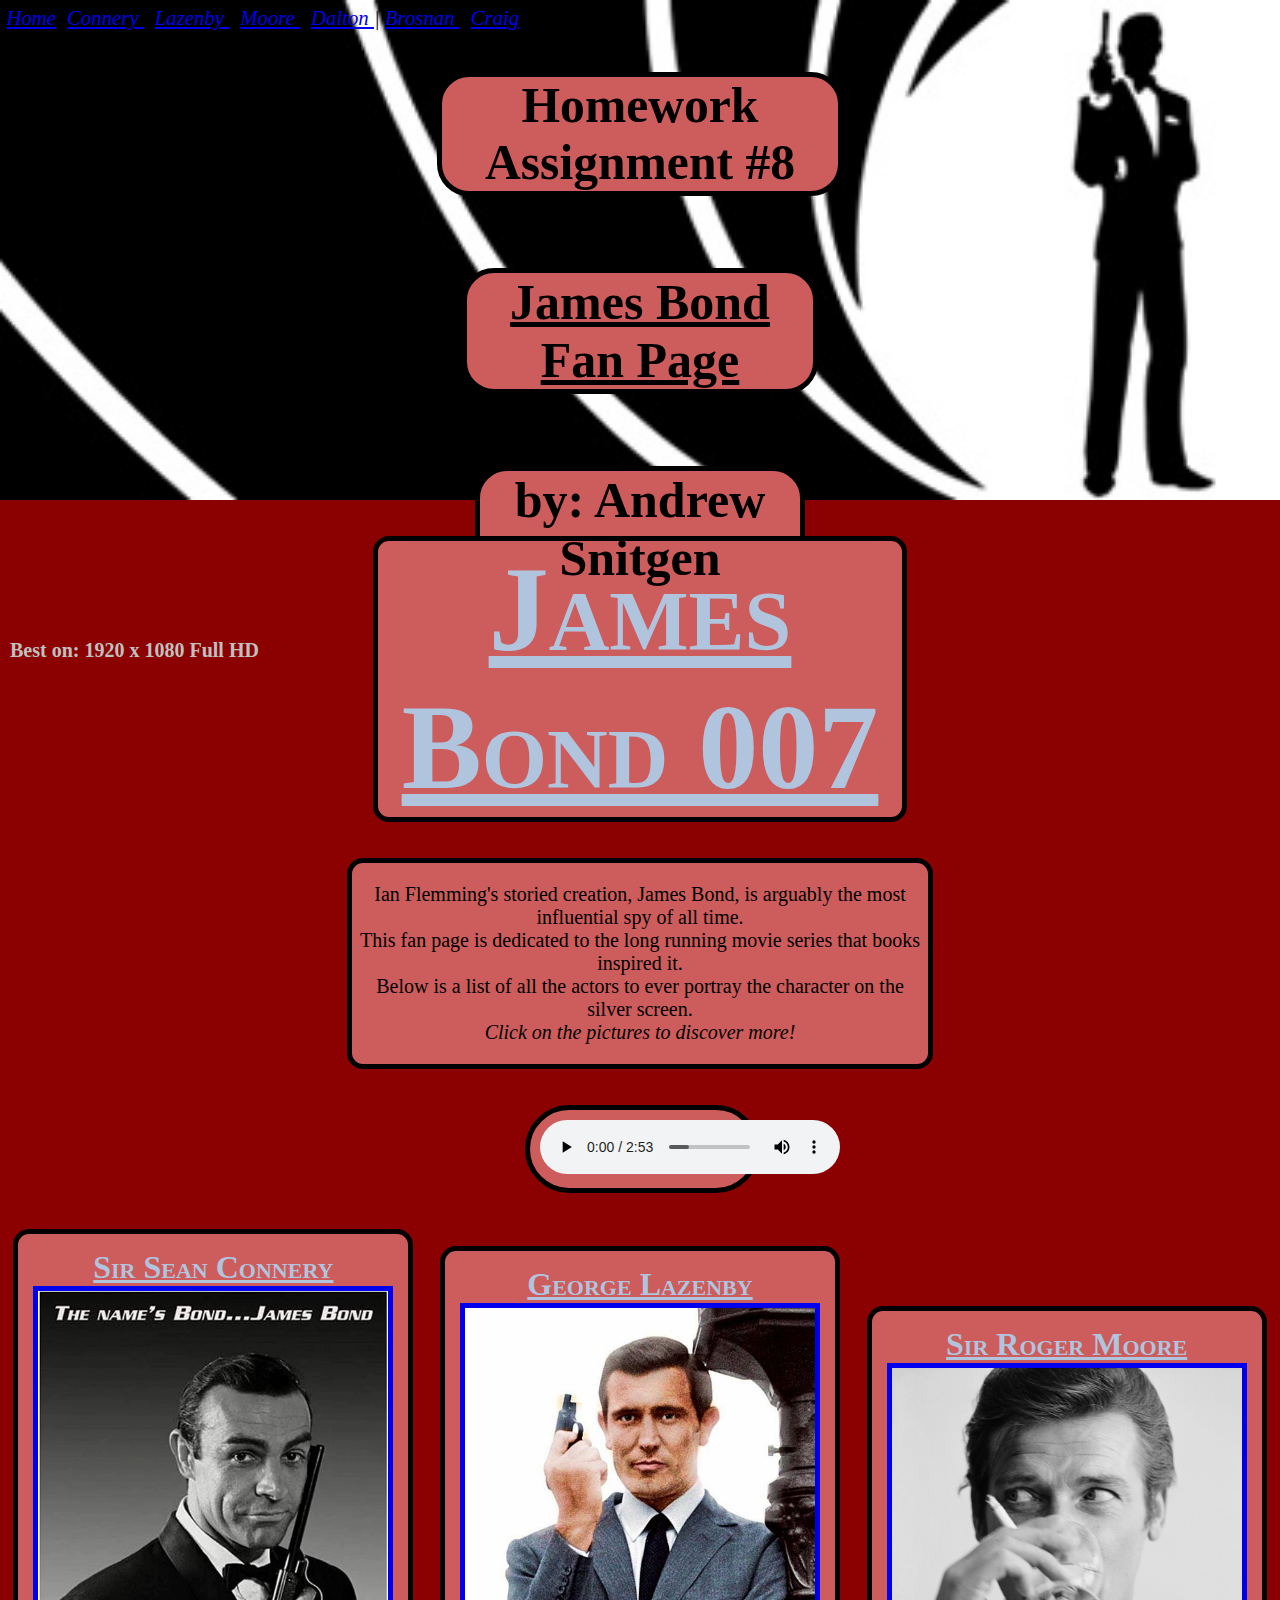
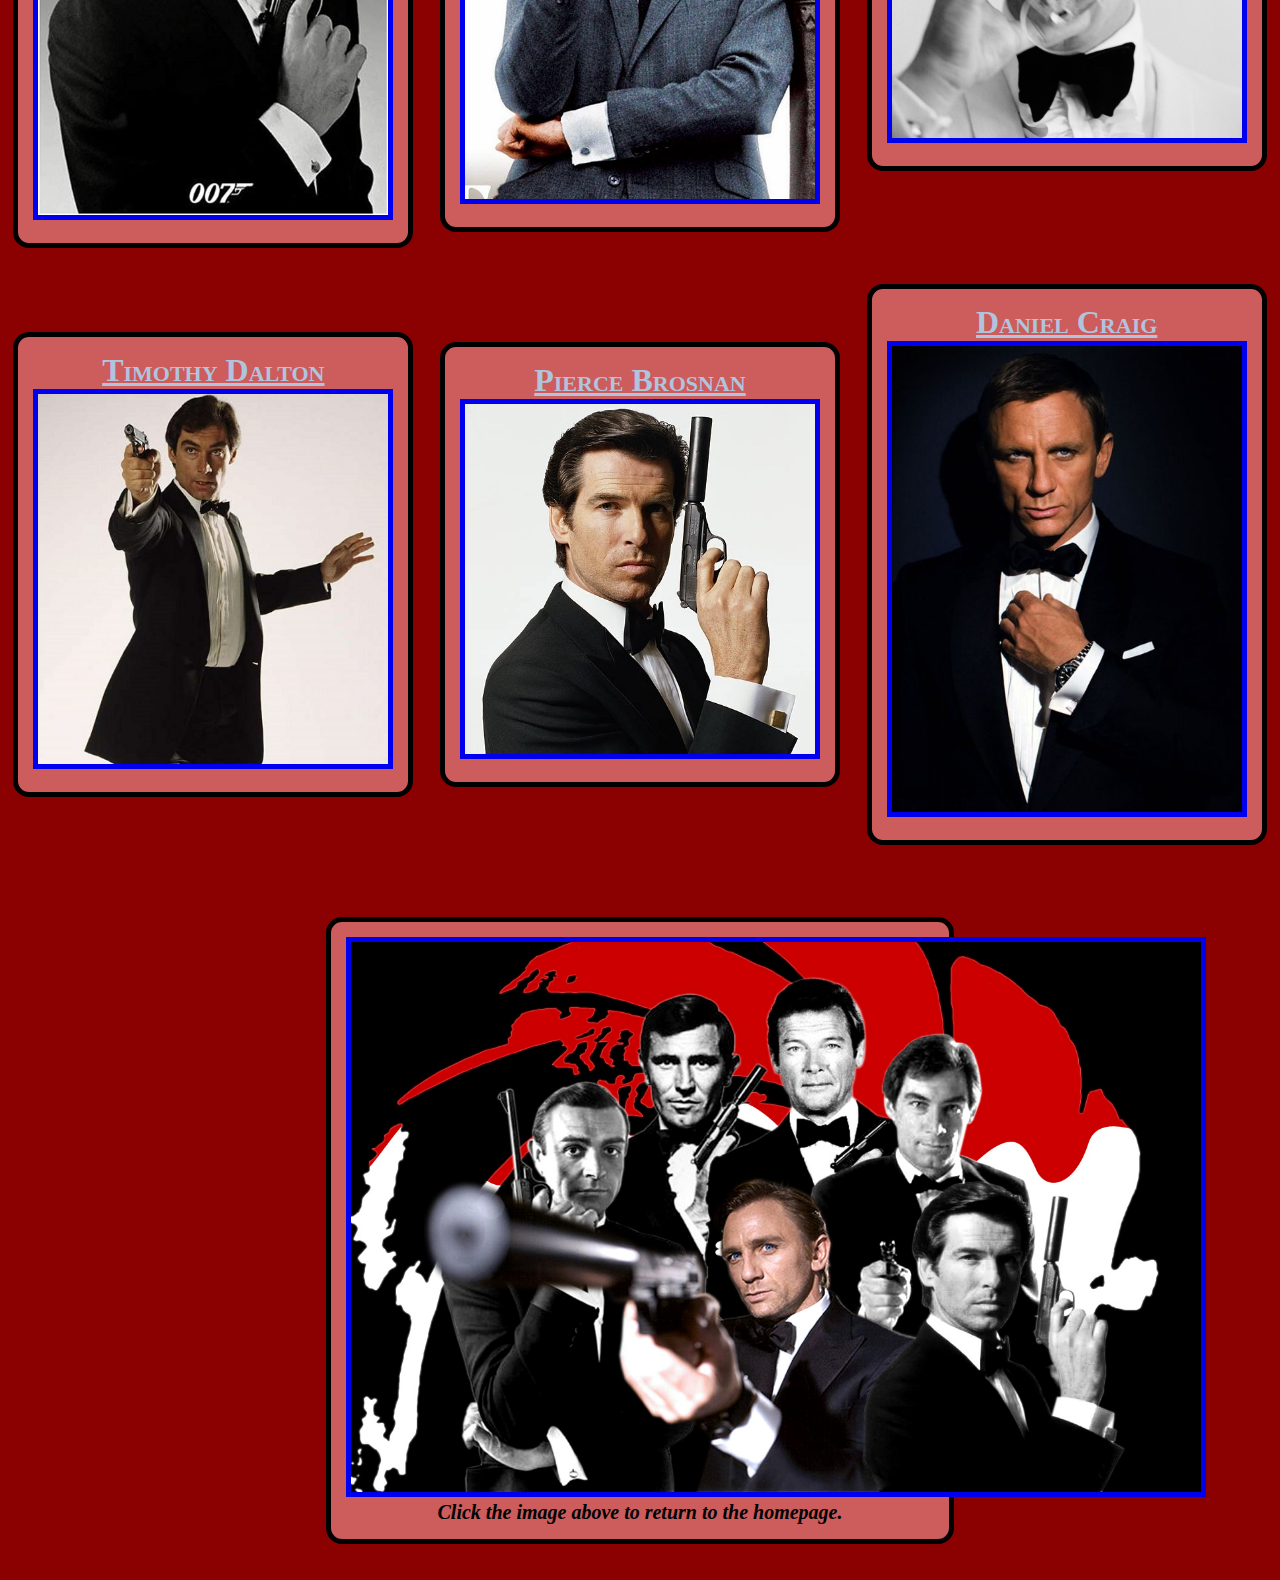
<file: index.html>
<!-- Standard intro code -->
<!DOCTYPE html>
	<html lang="en">
	<head>
		<title>007 Homepage</title>
		<meta charset="UTF-8">
		<link rel="stylesheet" href="bond.css">
	</head>

	<body>
		<!-- Leading Links -->
		<div class = "NavBar">
			<nav>
				<a href="index.html">Home</a>| 
				<a href="connery.html">Connery </a>| 
				<a href="lazenby.html">Lazenby </a>| 
				<a href="moore.html">Moore </a>| 
				<a href="dalton.html">Dalton </a>| 
				<a href="brosnan.html">Brosnan </a>| 
				<a href="craig.html">Craig </a>
				<!-- commented out, might add back in later 
				<a href="future.html">Future </a>|
				<a href="explore.html">Explore </a> -->
			</nav>
		</div>

		<!-- Title Bar -->
		<div class = "banner">
			<br /><br /><br /><br />
			<h1> Homework Assignment #8 </h1>
			<br /><br /><br /><br />
			<h2><u>James Bond Fan Page</u></h2>
			<br /><br /><br /><br />
			<h3> by: Andrew Snitgen </h3>
			<h6> Best on: 1920 x 1080 Full HD </h6> 
		</div>

		<!-- Introduction  -->
		<br /><br />
		<h4><u> James Bond 007 </u></h4>
		<br /><br />
		<div class="introduction">   
			<p>
				Ian Flemming's storied creation, James Bond, is arguably the most influential spy of all time. <br>
				This fan page is dedicated to the long running movie series that books inspired it. <br>
				Below is a list of all the actors to ever portray the character on the silver screen. <br>
				<em>Click on the pictures to discover more!</em><br>
			</p>
		</div><br /><br />

		<!-- Audio -->
		<div class = "audio">
			<audio autoplay controls loop>
  				<source src="media/Theme.mp3">
				If you can read this, we have your music! Leave the money under the bridge in Battersea Park.
			</audio>
		</div><br /><br />

		<!-- Main Links and Images -->
		<div class="row1">
			<div class="card">
				<u>Sir Sean Connery</u><br>
				<a href="connery.html">
					<img src="imgs/ConneryLink.jpg" alt="Oh No! A double agent stole our picture!" width="350" height="524">
				</a>
			</div>
			<div class="card">
				<u>George Lazenby</u><br>
				<a href="lazenby.html">
					<img src="imgs/LazenbyLink.jpg" alt="Oh No! A double agent stole our picture!" width="350" height="491">
				</a>
			</div>
			<div class="card">
				<u>Sir Roger Moore</u><br>
				<a href="moore.html">
					<img src="imgs/MooreLink.jpg" alt="Oh No! A double agent stole our picture!" width="350" height="370">
				</a>
			</div>
		</div><br /><br />
		
		<div class="row2">
			<br />
			<div class="card">
				<u>Timothy Dalton</u><br>
				<a href="dalton.html">
					<img src="imgs/DaltonLink.jpg" alt="Oh No! A double agent stole our picture!" width="350" height="370">
				</a>
			</div>
			<div class="card">
				<u>Pierce Brosnan</u><br>
				<a href="brosnan.html">
					<img src="imgs/BrosnanLink.jpg" alt="Oh No! A double agent stole our picture!" width="350" height="350">
				</a>
			</div>
			<div class="card">
				<u>Daniel Craig</u><br>
				<a href="craig.html">
					<img src="imgs/CraigLink.jpg" alt="Oh No! A double agent stole our picture!" width="350" height="466">
				</a>
			</div>
			<!-- Commented out, might add these sections back in later 
			<div class="card">	
				<u>The Future</u><br>
				<a href="future.html">
					<img src="imgs/FutureLink.jpg" alt="Oh No! A double agent stole our picture!" width="350" height="525">
				</a>
			</div>
			<div class="card">	
				<u>Explore More</u><br>
				<a href="explore.html">
					<img src="imgs/ExploreLink.jpg" alt="Oh No! A double agent stole our picture!" width="350" height="575">
				</a>
			</div> -->
		</div><br /><br /><br /><br />

		<!-- Bottom Banner-->
		<div class = "outro">
			<a href="index.html">
				<img src="imgs/BondPic.jpg" alt="Oh No! A double agent stole our picture!" width="850" height="550">
			</a>
			<h5>Click the image above to return to the homepage.</h5>
		</div><br /><br />
	</body>
</html>
</file>
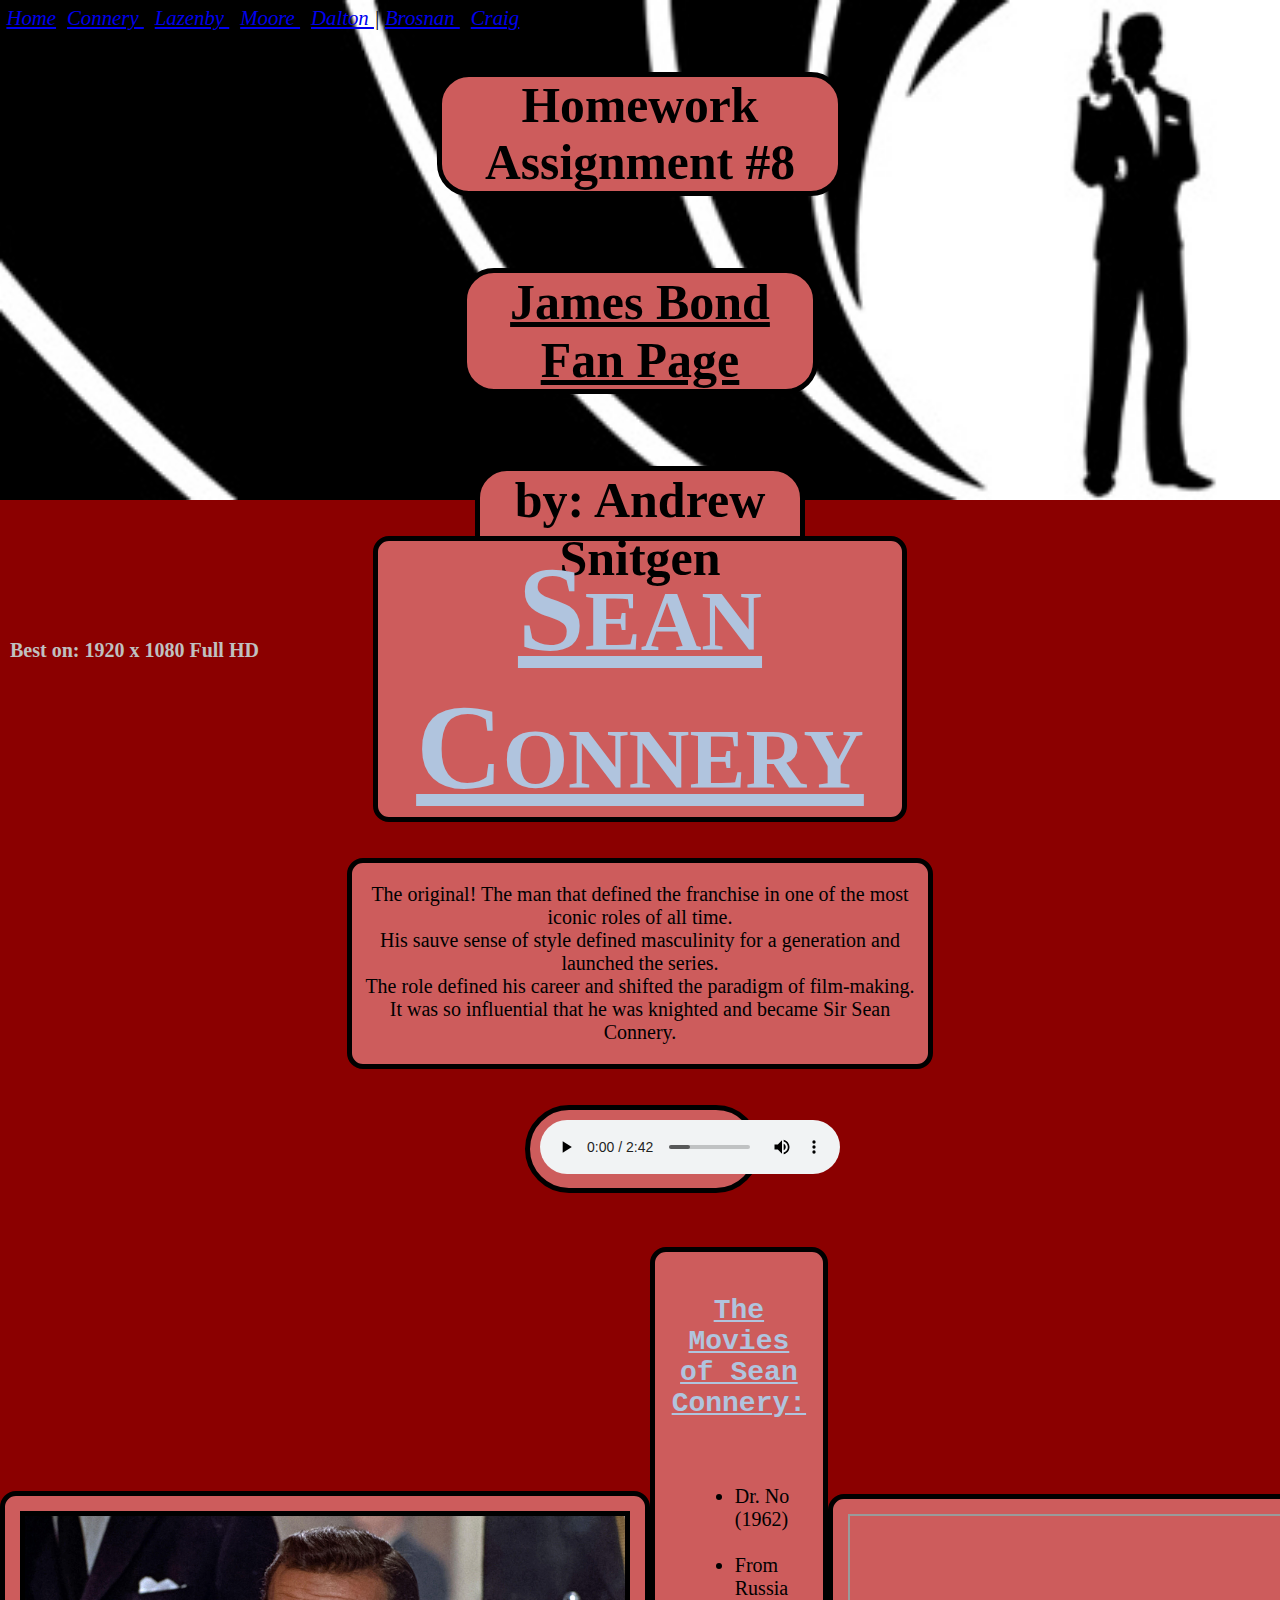
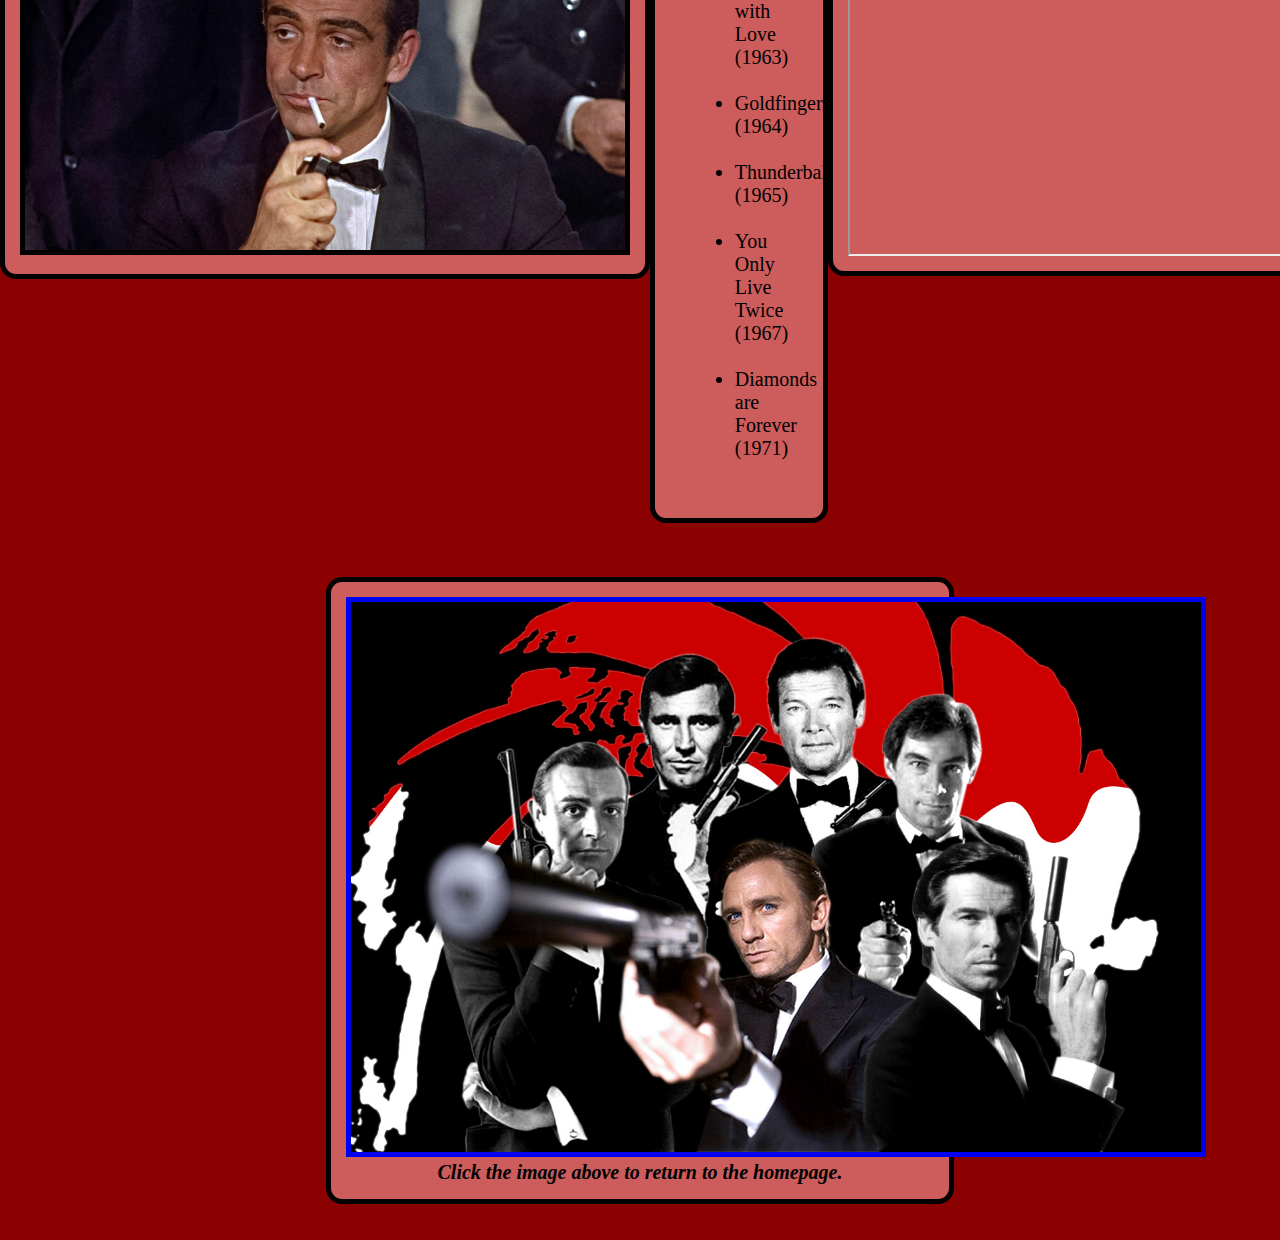
<file: connery.html>
<!-- Standard intro code -->
<!DOCTYPE html>
	<html lang="en">
	<head>
		<title>007 Connery</title>
		<meta charset="UTF-8">
		<link rel="stylesheet" href="bond.css">
	</head>

	<body>
		<!-- Leading Links -->
		<div class = "NavBar">
			<nav>
				<a href="index.html">Home</a>| 
				<a href="connery.html">Connery </a>| 
				<a href="lazenby.html">Lazenby </a>| 
				<a href="moore.html">Moore </a>| 
				<a href="dalton.html">Dalton </a>| 
				<a href="brosnan.html">Brosnan </a>| 
				<a href="craig.html">Craig </a> <!--
				<a href="future.html">Future </a>|
				<a href="explore.html">Explore </a> -->
			</nav>
		</div>

		<!-- Title Bar -->
		<div class = "banner">
			<br /><br /><br /><br />
			<h1> Homework Assignment #8 </h1>
			<br /><br /><br /><br />
			<h2><u>James Bond Fan Page</u></h2>
			<br /><br /><br /><br />
			<h3> by: Andrew Snitgen </h3>
			<h6> Best on: 1920 x 1080 Full HD </h6> 
		</div>

		<!-- Introduction  -->
		<br /><br />
		<h4><u> Sean Connery </u></h4>
		<br /><br />
		<div class="introduction">
			<p>
				The original!  The man that defined the franchise in one of the most iconic roles of all time. <br>
				His sauve sense of style defined masculinity for a generation and launched the series.<br>
				The role defined his career and shifted the paradigm of film-making.<br>
				It was so influential that he was knighted and became Sir Sean Connery.<br>
			</p>
		</div><br /><br />

		<!-- Audio -->
		<div class = "audio">
			<audio autoplay controls loop>
  				<source src="media/Diamonds.mp3">
				If you can read this, we have your music! Leave the money under the bridge in Battersea Park.
			</audio>
		</div><br /><br /><br />

		<!-- Main Row -->
		<div class = "row">
			<!-- Main Image -->
			<div class = "card">
				<img src="imgs/ConneryMain.jpg" alt="Oh No! A double agent stole our picture!" width="600" height="334">
			</div>

			<!-- Film List -->
			<div class = "card">
				<p class = "MovieTitle">
					<b><u>The Movies of Sean Connery:</u></b><br>
				</p><br />
				<div class = "FilmList">
					<ul>
						<li>Dr. No (1962)</li>
						<li style="list-style:none;">&nbsp;</li>
						<li>From Russia with Love (1963)</li>
						<li style="list-style:none;">&nbsp;</li>
						<li>Goldfinger (1964)</li>
						<li style="list-style:none;">&nbsp;</li>
						<li>Thunderball (1965)</li>
						<li style="list-style:none;">&nbsp;</li>
						<li>You Only Live Twice (1967)</li>
						<li style="list-style:none;">&nbsp;</li>
						<li>Diamonds are Forever (1971)</li>
						<li style="list-style:none;">&nbsp;</li>
					</ul>
				</div>	
			</div>

			<!-- Video -->
			<div class = "card">
				<iframe src="https://player.vimeo.com/video/125483214" width="600" height="338" allowfullscreen></iframe>
			</div>
		</div><br /><br /><br />

		<!-- Bottom Banner-->
		<div class = "outro">
			<a href="index.html">
				<img src="imgs/BondPic.jpg" alt="Oh No! A double agent stole our picture!" width="850" height="550">
			</a>
			<h5>Click the image above to return to the homepage.</h5>
		</div><br /><br />
	</body>
</html>
</file>
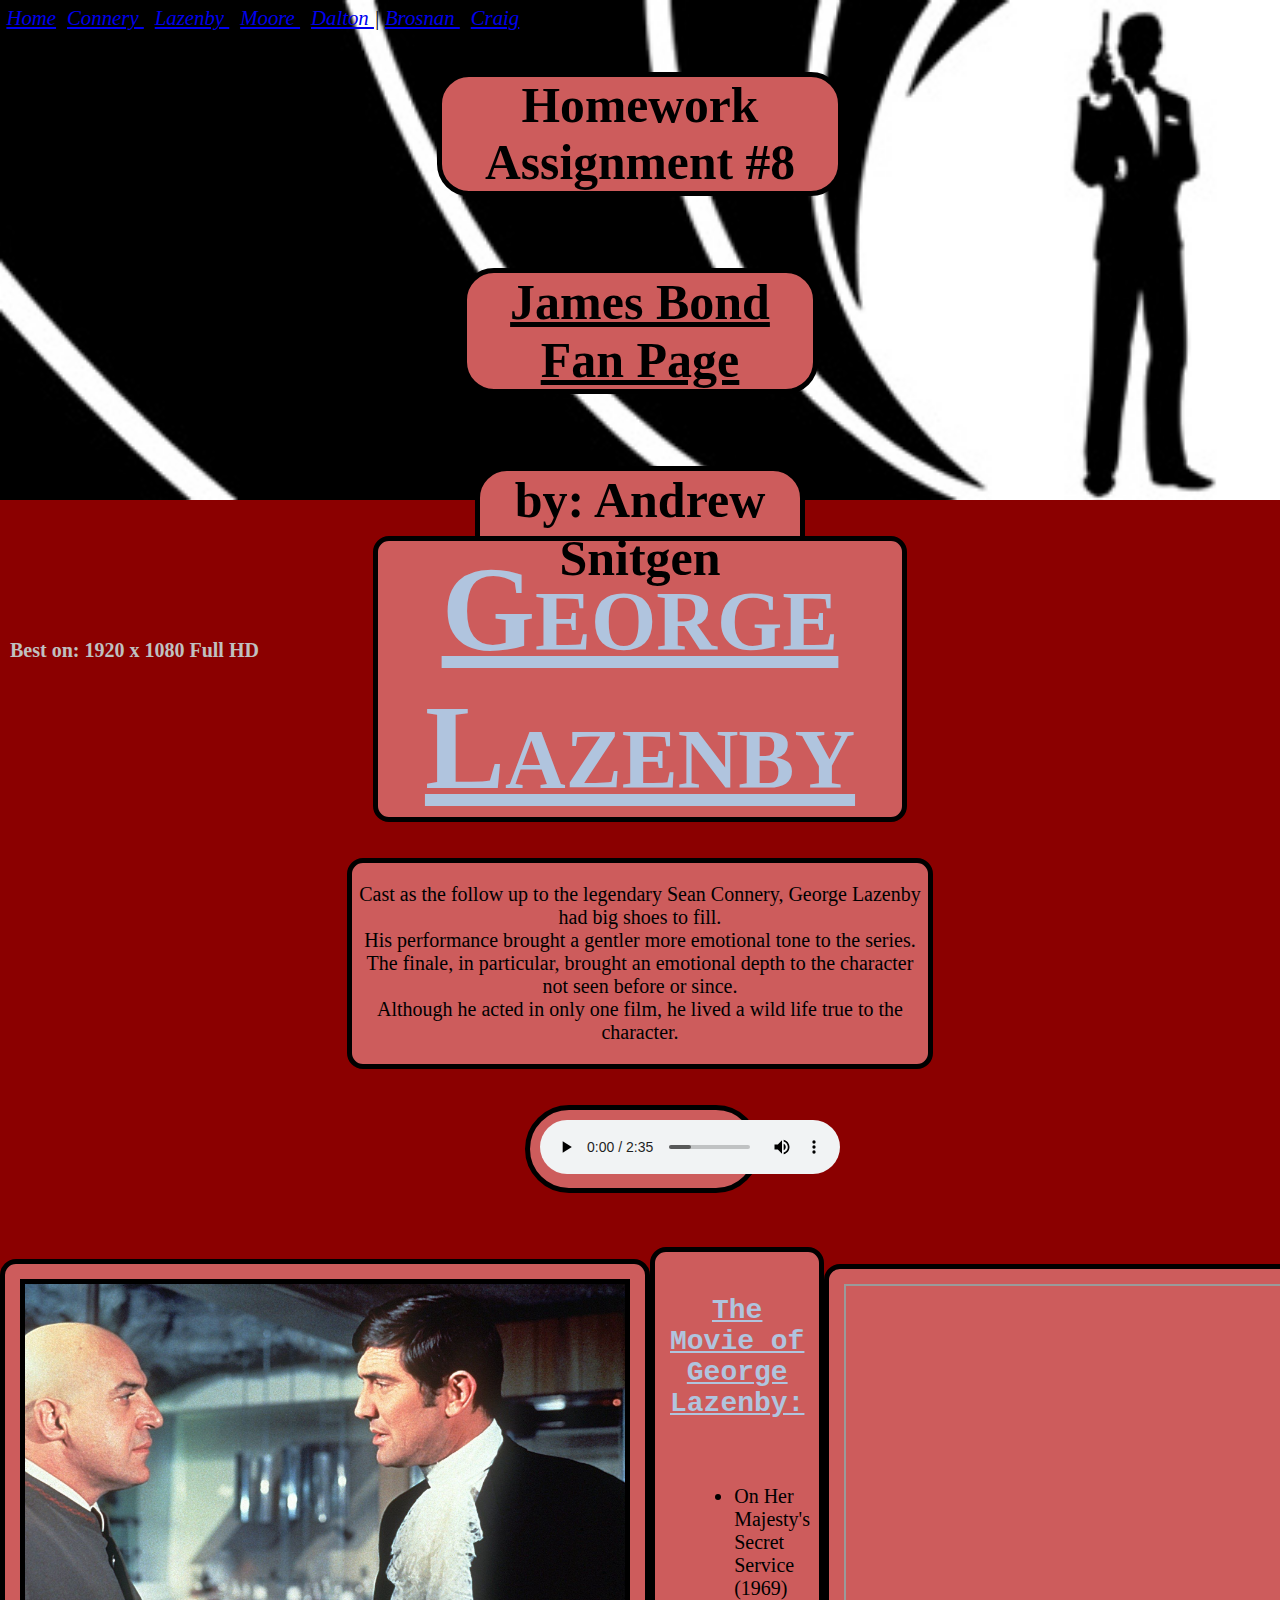
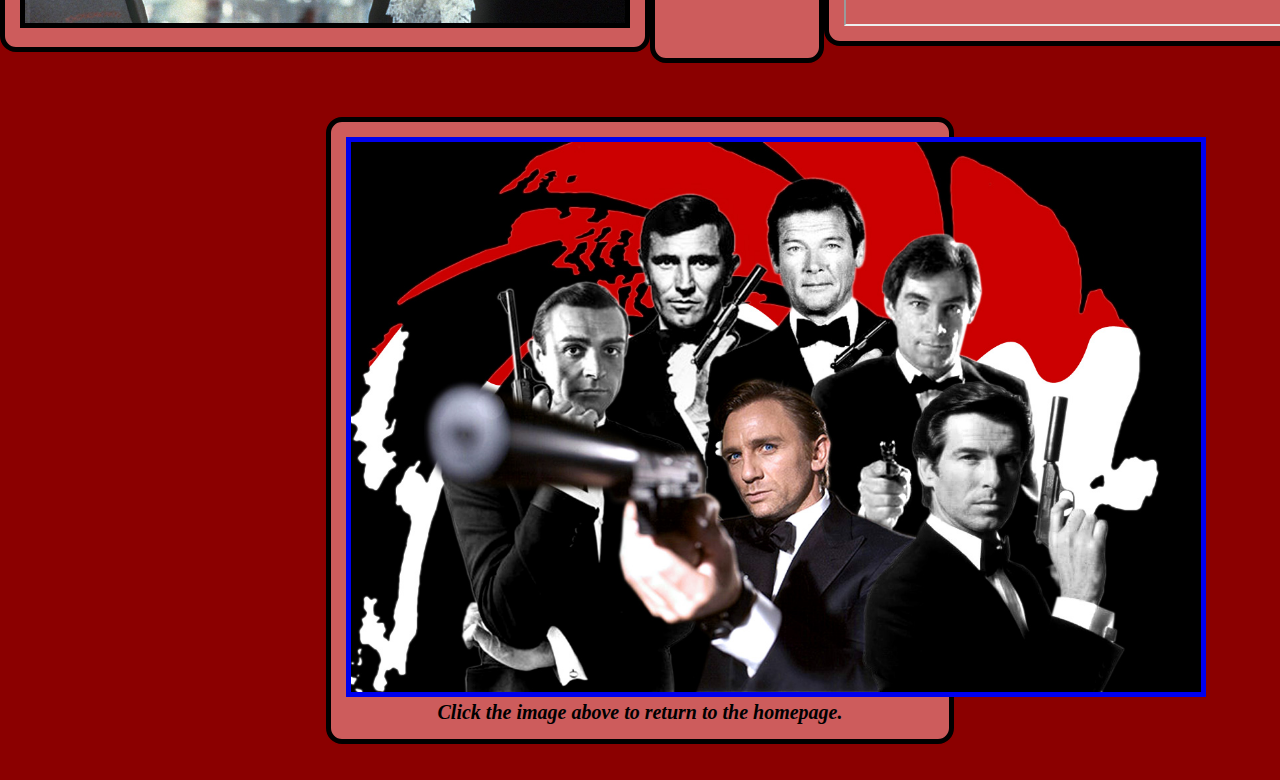
<file: lazenby.html>
<!-- Standard intro code -->
<!DOCTYPE html>
	<html lang="en">
	<head>
		<title>007 Lazenby</title>
		<meta charset="UTF-8">
		<link rel="stylesheet" href="bond.css">
	</head>

	<body>
		<!-- Leading Links -->
		<div class = "NavBar">
			<nav>
				<a href="index.html">Home</a>| 
				<a href="connery.html">Connery </a>| 
				<a href="lazenby.html">Lazenby </a>| 
				<a href="moore.html">Moore </a>| 
				<a href="dalton.html">Dalton </a>| 
				<a href="brosnan.html">Brosnan </a>| 
				<a href="craig.html">Craig </a> <!--
				<a href="future.html">Future </a>|
				<a href="explore.html">Explore </a> -->
			</nav>
		</div>

		<!-- Title Bar -->
		<div class = "banner">
			<br /><br /><br /><br />
			<h1> Homework Assignment #8 </h1>
			<br /><br /><br /><br />
			<h2><u>James Bond Fan Page</u></h2>
			<br /><br /><br /><br />
			<h3> by: Andrew Snitgen </h3>
			<h6> Best on: 1920 x 1080 Full HD </h6> 
		</div>

		<!-- Introduction  -->
		<br /><br />
		<h4><u> George Lazenby </u></h4>
		<br /><br />
		<div class="introduction">
			<p>
				Cast as the follow up to the legendary Sean Connery, George Lazenby had big shoes to fill.<br>
				His performance brought a gentler more emotional tone to the series.<br>
				The finale, in particular, brought an emotional depth to the character not seen before or since.<br>
				Although he acted in only one film, he lived a wild life true to the character.<br>
			</p>
		</div><br /><br />

		<!-- Audio -->
		<div class = "audio">
			<audio autoplay controls loop>
  				<source src="media/Majesty.mp3">
				If you can read this, we have your music! Leave the money under the bridge in Battersea Park.
			</audio>
		</div><br /><br /><br />

		<!-- Main Row -->
		<div class = "row">
			<!-- Main Image -->
			<div class = "card">
				<img src="imgs/LazenbyMain.jpg" alt="Oh No! A double agent stole our picture!" width="600" height="339">
			</div>

			<!-- Film List -->
			<div class = "card">
				<p class = "MovieTitle">
					<b><u>The Movie of George Lazenby:</u></b><br>
				</p><br />
				<div class = "FilmList">
					<ul>
						<li>On Her Majesty's Secret Service (1969)</li>
					</ul><br />
				</div>	
			</div>

			<!-- Video -->
			<div class = "card">
				<iframe src="https://player.vimeo.com/video/125484630" width="600" height="338" allowfullscreen></iframe>
			</div>
		</div><br /><br /><br />

		<!-- Bottom Banner-->
		<div class = "outro">
			<a href="index.html">
				<img src="imgs/BondPic.jpg" alt="Oh No! A double agent stole our picture!" width="850" height="550">
			</a>
			<h5>Click the image above to return to the homepage.</h5>
		</div><br /><br />
	</body>
</html>
</file>
<file: bond.css>
body {
	background-color: darkred;
	text-align: center;
	margin: 0px;
	font-size: 100%;
}
			
div.NavBar {
	font-size: 130%;
    padding: 0.5%;
    float: left;
    font-style: italic;
}

div.banner {
    height: 500px;
    background: url("imgs/BondBanner.jpg") no-repeat center;
    background-size: cover;
}
			
h1 {
	background-color: indianred;
	font-size: 310%;
	border: 5px solid;
	border-radius: 2rem;
	width: 31%;
	margin: auto;
}

h2 {
	background-color: indianred;
	font-size: 50px;
	border: 5px solid;
	border-radius: 2rem;
	width: 27%;
	margin: auto;
}

h3 {
	background-color: indianred;
	font-size: 50px;
	border: 5px solid;
	border-radius: 2rem;
	width: 25%;
	margin: auto;
}

h4 {
	color: lightsteelblue;
	font-weight: bolder;
	font-size: 120px;
	font-variant: small-caps;
	font-family: "Brush Script MT", "Brush Script Std", cursive;
	animation-duration: 2s;
    animation-name: glow;
    animation-iteration-count: infinite;
    background-color: indianred;
    margin: auto;
	border: 5px solid black;
	border-radius: 1rem;
	width: 41%;
}

h5 {
	font-size: 20px;
	text-align: center;
	margin: auto;
	font-style: italic;
}

h6 {
	text-align: left;
	color: silver;
	margin-left: 10px;
	font-size: 20px;
	font-weight: bold;
}

img {
	border: 5px solid
}

@keyframes glow {
    from {
      text-shadow: 0 0 20px #2d9da9;
    }
    to {
      text-shadow: 0 0 30px #34b3c1, 0 0 10px #4dbbc7;
    }
}

iframe {
   	display: block;
   	margin: auto;
}

.introduction {
	background-color: indianred;
	width: 45%;
	margin: auto;
	border: 5px solid;
	border-radius: 1rem;
	font-size: 20px;
}

.audio {
	background-color: indianred;
	border: 5px solid black;
	border-radius: 3rem;
	padding: 10px;
	width: 16%;
	margin-left: 41%;
}

.row {
	display: flex;
}

.row1 {
	display: flex;
	color: lightsteelblue;
	font-weight: bolder;
	font-size: 32px;
	font-variant: small-caps;
	font-family: "Brush Script MT", "Brush Script Std", cursive;
}
			
.row2 {
	display: flex;
	color: lightsteelblue;
	font-weight: bolder;
	font-size: 32px;
	font-variant: small-caps;
	font-family: "Brush Script MT", "Brush Script Std", cursive;
}
			
.card {
    background-color: indianred;
	padding: 15px;
	margin: auto;
	border: 5px solid black;
	border-radius: 1rem;
}

p.MovieTitle {
	color: lightsteelblue;
	font-weight: bold;
	font-size: 28px;
	font-family: "Courier New", monospace;
}

.FilmList {
	text-align: left;
	padding-left: 18%;
	font-size: 20px;
}

.outro {
	background-color: indianred;
	padding: 15px;
	width: 46%;
	margin: auto;
	border: 5px solid black;
	border-radius: 1rem;
}
</file>
